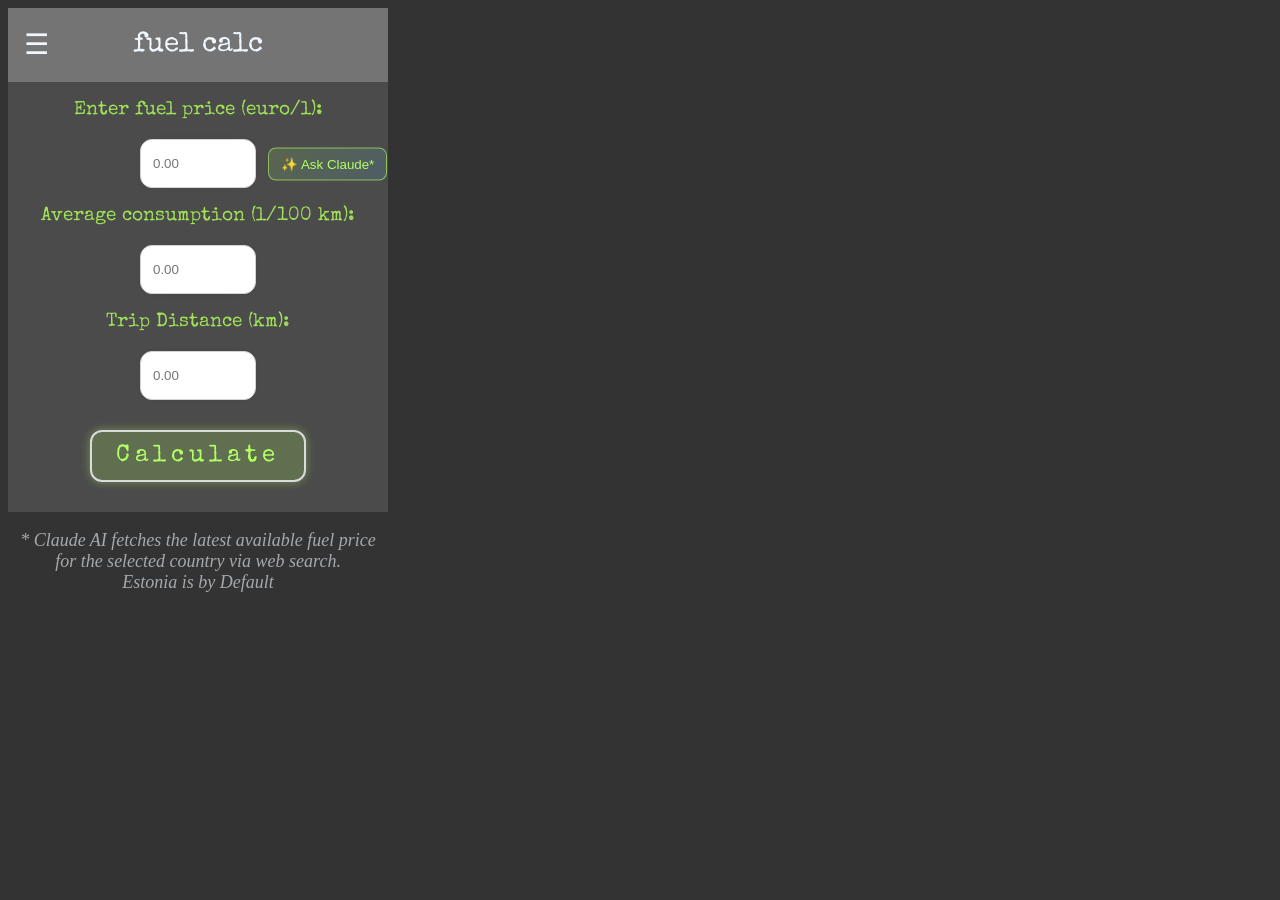
<file: index.html>
<!doctype html>
<html lang="en">
  <head>
    <meta charset="UTF-8" />
    <meta name="viewport" content="width=device-width, initial-scale=1.0" />
    <link rel="stylesheet" href="style.css" />
    <link rel="preconnect" href="https://fonts.googleapis.com" />
    <link rel="preconnect" href="https://fonts.gstatic.com" crossorigin />
    <link
      href="https://fonts.googleapis.com/css2?family=Special+Elite&display=swap"
      rel="stylesheet"
    />
    <title>fuel calc</title>
  </head>
  <body>
    <div class="main-container">
      <div class="header">
        <!-- Menu button -->
        <span class="menu-icon" id="menuBtn">☰</span>
        <!-- Menu button pop-up -->
        <div class="dropdown" id="dropdown">
          <a href="/index.html">Main Page</a>
          <a href="/settings.html">Settings</a>
        </div>
        <p>fuel calc</p>
      </div>
      <div class="calculations">
        <p class="fuel-price-text">Enter fuel price (euro/l):</p>
        <div class="input-row">
          <input
            type="number"
            id="fuel-price"
            placeholder="0.00"
            step="0.01"
            min="0.01"
          />
          <button class="ai-btn" id="ai-btn">✨ Ask Claude*</button>
        </div>
        <p class="avg-consumption-text">Average consumption (l/100 km):</p>
        <input
          type="number"
          id="average-consumption"
          placeholder="0.00"
          step="0.10"
          min="0.10"
        />
        <p class="trip-distance-text">Trip Distance (km):</p>
        <input
          type="number"
          id="trip-distance"
          placeholder="0.00"
          step="1"
          min="1"
        />
        <button class="btn-gen" id="btn-gen">Calculate</button>
      </div>
      <div class="saved"></div>
    </div>
    <div class="message-window">
      <p id="msg-for-user">
        * Claude AI fetches the latest available fuel price for the selected country via web
        search.<br>
        Estonia is by Default
      </p>
    </div>
    <script src="index.js" type="module"></script>
    <script src="menu.js" type="module"></script>
  </body>
</html>
</file>
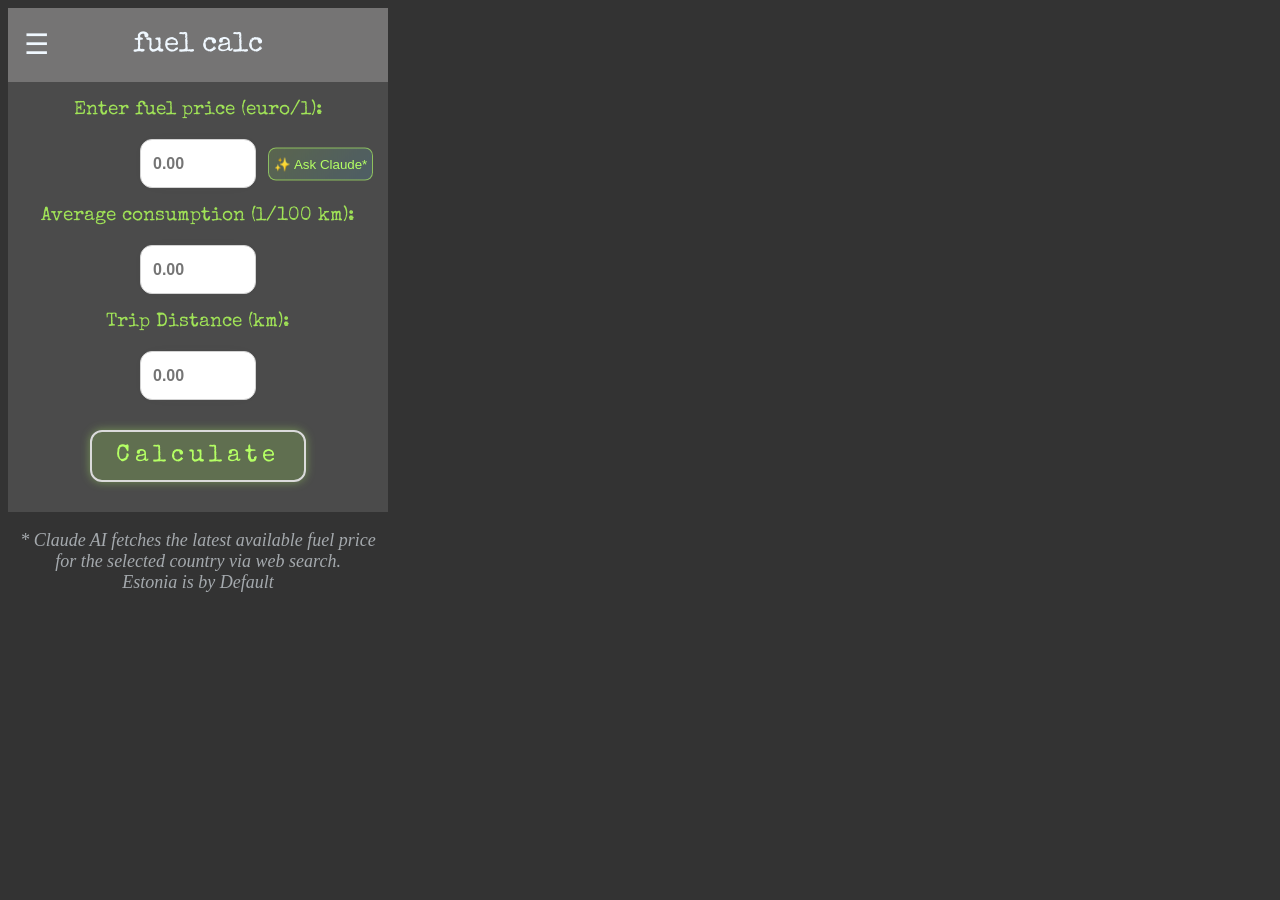
<file: extension/popup/index.html>
<!doctype html>
<html lang="en">
  <head>
    <meta charset="UTF-8" />
    <meta name="viewport" content="width=device-width, initial-scale=1.0" />
    <link rel="stylesheet" href="../style.css" />
    <link rel="preconnect" href="https://fonts.googleapis.com" />
    <link rel="preconnect" href="https://fonts.gstatic.com" crossorigin />
    <link
      href="https://fonts.googleapis.com/css2?family=Special+Elite&display=swap"
      rel="stylesheet"
    />
    <title>fuel calc</title>
  </head>
  <body>
    <div class="main-container">
      <div class="header">
        <!-- Menu button -->
        <span class="menu-icon" id="menuBtn">☰</span>
        <!-- Menu button pop-up -->
        <div class="dropdown" id="dropdown">
          <a href="index.html">Main Page</a>
          <a href="settings.html">Settings</a>
        </div>
        <p>fuel calc</p>
      </div>
      <div class="calculations">
        <p class="fuel-price-text">Enter fuel price (euro/l):</p>
        <div class="input-row">
          <input
            type="number"
            id="fuel-price"
            placeholder="0.00"
            step="0.01"
            min="0.01"
          />
          <button class="ai-btn" id="ai-btn">✨ Ask Claude*</button>
        </div>
        <p class="avg-consumption-text">Average consumption (l/100 km):</p>
        <input
          type="number"
          id="average-consumption"
          placeholder="0.00"
          step="0.10"
          min="0.10"
        />
        <p class="trip-distance-text">Trip Distance (km):</p>
        <input
          type="number"
          id="trip-distance"
          placeholder="0.00"
          step="1"
          min="1"
        />
        <button class="btn-gen" id="btn-gen">Calculate</button>
      </div>
      <div class="saved"></div>
    </div>
    <div class="message-window">
      <p id="msg-for-user">
        * Claude AI fetches the latest available fuel price for the selected country via web
        search.<br>
        Estonia is by Default
      </p>
    </div>
    <script src="index.js" type="module"></script>
    <script src="menu.js" type="module"></script>
  </body>
</html>
</file>
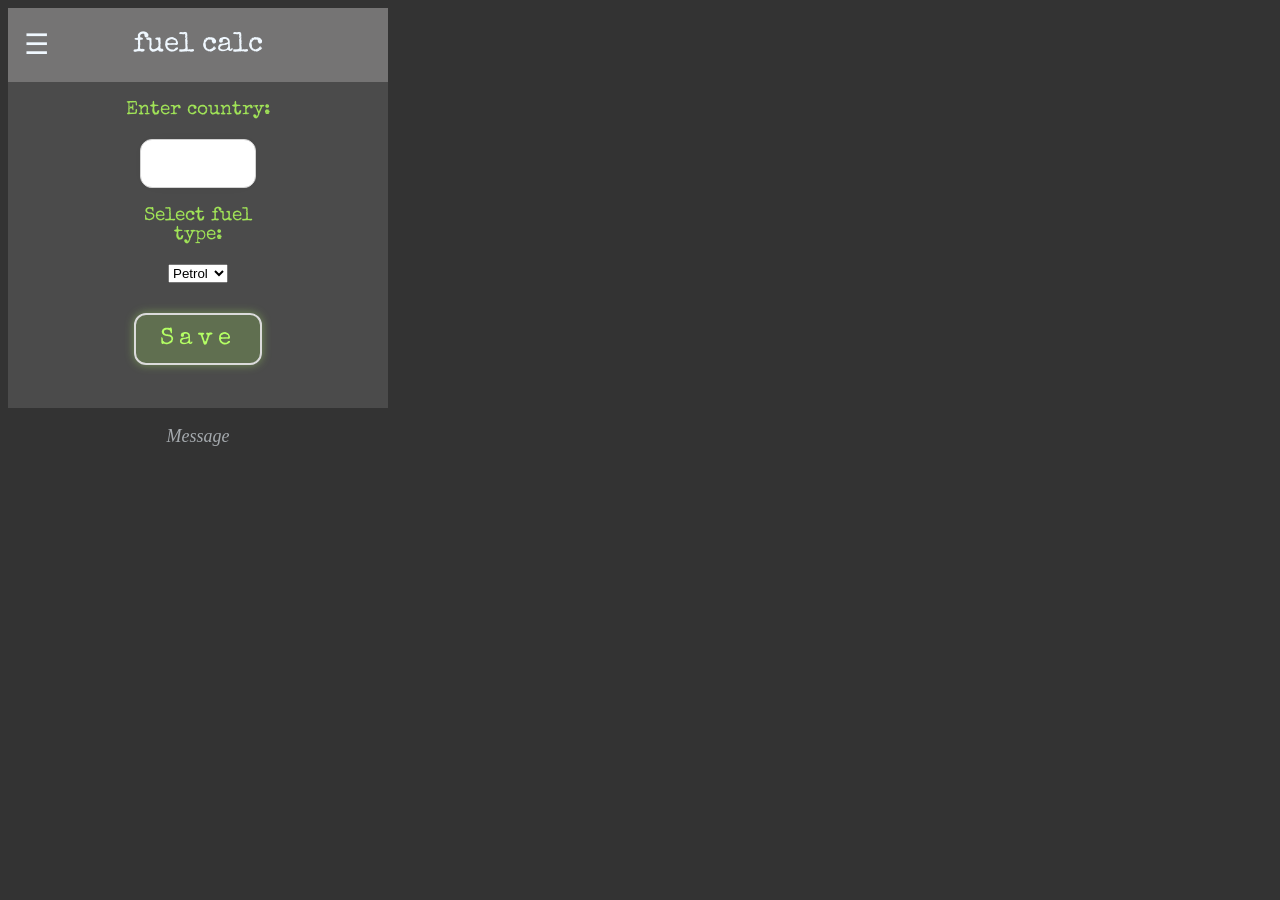
<file: settings.html>
<!doctype html>
<html lang="en">
  <head>
    <meta charset="UTF-8" />
    <meta name="viewport" content="width=device-width, initial-scale=1.0" />
    <link rel="stylesheet" href="style.css" />
    <link rel="preconnect" href="https://fonts.googleapis.com" />
    <link rel="preconnect" href="https://fonts.gstatic.com" crossorigin />
    <link
      href="https://fonts.googleapis.com/css2?family=Special+Elite&display=swap"
      rel="stylesheet"
    />
    <title>fuel calc</title>
  </head>
  <body>
    <div class="main-container">
      <div class="header">
        <!-- Menu button -->
        <span class="menu-icon" id="menuBtn">☰</span>
        <!-- Menu button pop-up -->
        <div class="dropdown" id="dropdown">
          <a href="/index.html">Main Page</a>
          <a href="/settings.html">Settings</a>
        </div>
        <p>fuel calc</p>
      </div>
      <div class="calculations">
        <p class="country">Enter country:</p>
        <div class="input-row">
          <input type="text" id="country-input" />
          <p class="fuel-type">Select fuel type:</p>
          <div class="input-row">
            <select id="fuel-type">
              <option value="petrol">Petrol</option>
              <option value="diesel">Diesel</option>
            </select>
          </div>
        </div>
        <button class="btn-gen" id="btn-gen">Save</button>
      </div>
    </div>
    <div class="message-window">
      <p id="msg-for-user">Message</p>
    </div>
    <script src="settings.js" type="module"></script>
    <script src="menu.js" type="module"></script>
  </body>
</html>
</file>
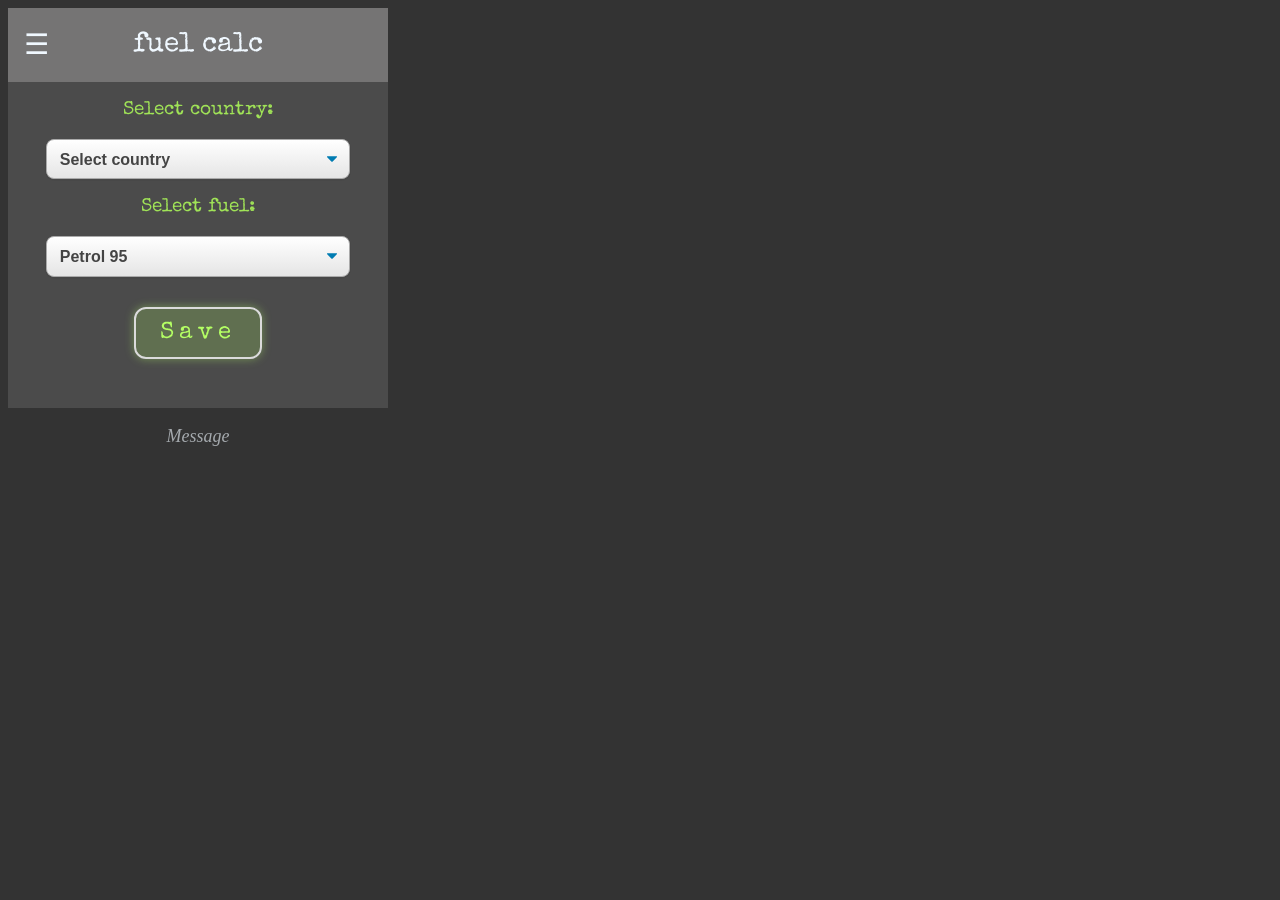
<file: extension/popup/settings.html>
<!doctype html>
<html lang="en">
  <head>
    <meta charset="UTF-8" />
    <meta name="viewport" content="width=device-width, initial-scale=1.0" />
    <link rel="stylesheet" href="../style.css" />
    <link rel="preconnect" href="https://fonts.googleapis.com" />
    <link rel="preconnect" href="https://fonts.gstatic.com" crossorigin />
    <link
      href="https://fonts.googleapis.com/css2?family=Special+Elite&display=swap"
      rel="stylesheet"
    />
    <title>fuel calc</title>
  </head>
  <body>
    <div class="main-container">
      <div class="header">
        <!-- Menu button -->
        <span class="menu-icon" id="menuBtn">☰</span>
        <!-- Menu button pop-up -->
        <div class="dropdown" id="dropdown">
          <a href="index.html">Main Page</a>
          <a href="settings.html">Settings</a>
        </div>
        <p>fuel calc</p>
      </div>
      <div class="calculations">
        <p class="country">Select country:</p>
        <select id="countries-list" class="custom-select">
          <option value="" disabled selected>Select country</option>
        </select>
        <p class="fuel-type">Select fuel:</p>
        <select id="fuel-type" class="custom-select">
          <option value="petrol">Petrol 95</option>
          <option value="petrol">Petrol 98</option>
          <option value="diesel">Diesel</option>
        </select>
        <button class="btn-gen" id="btn-gen">Save</button>
      </div>
    </div>
    <div class="message-window">
      <p id="msg-for-user">Message</p>
    </div>
    <script src="settings.js" type="module"></script>
    <script src="menu.js" type="module"></script>
  </body>
</html>
</file>
<file: style.css>
body {
  color: aliceblue;
  background-color: #333;
  width: 380px;
  min-height: 500px;
}

.main-container {
  font-family: 'Special Elite', system-ui;
  background-color: #4b4b4b;;
  max-width: 800px;
  min-height: 400px;
  overflow: auto; /* scroll if content doesn't fit */
  margin: 0 auto 10px auto;
  text-align: center;
}

.header {
  background-color: #757474;
  display: flex;
  align-items: center;
  justify-content: center;
  position: relative;
  padding: 12px 16px;
}

.header p {
  color: aliceblue;
  font-size: 28px;
  margin: 1px;
  padding: 10px;
  text-align: center;
}

.menu-icon {
  position: absolute;
  left: 16px;
  font-size: 28px;
  cursor: pointer;
}

.dropdown {
  display: none;
  font-family: 'Inter', sans-serif;
  font-size: 14px;
  font-weight: 400;
  position: absolute;
  background: white;
  border: 1px solid #ddd;
  border-radius: 8px;
  min-width: 180px;
  box-shadow: 0 4px 12px rgba(0,0,0,0.1);
  z-index: 100;
}

.dropdown.open { display: block; }

.dropdown a {
  display: block;
  padding: 12px 16px;
  text-decoration: none;
  color: #333;
}

.dropdown a:hover { background: #bab8b8; }

.calculations {
  align-items: center; /* vertical */
  justify-content: center; /* horizontal */
  display: flex;
  flex-direction: column;
}

.calculations p {
  font-size: 19px;
  color: rgb(160, 227, 87);
}

input {
  width: 100%;
  max-width: 90px;
  height: 23px;
  padding: 12px;
  border-radius: 12px;
  border: 1.5px solid lightgrey;
  outline: none;
  transition: all 0.3s cubic-bezier(0.19, 1, 0.22, 1);
  box-shadow: 0px 0px 20px -18px;
}

input:hover {
  border: 2px solid lightgrey;
  box-shadow: 0px 0px 20px -17px;
}

input:active {
  transform: scale(0.95);
}

input:focus {
  border: 2px solid grey;
}

.btn-gen {
  --color: 180, 255, 100;
  font-family: inherit;
  font-size: x-large;
  border-radius: 0.5em;
  transition: 0.3s;
  background-color: rgba(var(--color), 0.2);
  color: rgb(var(--color));
  fill: rgb(var(--color));
  letter-spacing: 0.2em;
  cursor: pointer;
  border: 2px solid #dbdbdb;
  box-shadow: 0 0 10px rgba(var(--color), 0.4);
  outline: none;
  display: flex;
  align-items: center;
  padding: 0.5em 1em;
  margin: 30px auto;
}

.btn-gen:hover {
  box-shadow: 0 0 0 5px rgba(var(--color), 0.5);
}

.btn-gen span {
  transform: scale(0.8);
  transition: 0.3s;
}

.btn-gen:hover span {
  transform: scale(1);
}

.btn-gen svg {
  font-size: 0;
  transform: scale(0.5) translateX(0%) rotate(-180deg);
  transition: 0.3s;
}

.btn-gen:hover svg {
  font-size: 20px;
  transform: scale(1) translateX(20%) rotate(0deg);
}

.btn-gen:active {
  transition: 0s;
  box-shadow: 0 0 0 5px rgb(var(--color));
}

.ai-btn {
  position: absolute;
  left: 130px;
  top: 50%;
  transform: translateY(-50%);

  background: linear-gradient(
    135deg,
    rgba(180, 255, 100, 0.15),
    rgba(100, 200, 255, 0.15)
  );

  border: 1.5px solid rgba(180, 255, 100, 0.6);
  color: rgb(180, 255, 100);
  border-radius: 8px;
  padding: 8px 12px;
  white-space: nowrap;
  cursor: pointer;
  transition: all 0.3s ease;
}

.ai-btn:hover {
  box-shadow: 0 0 12px rgba(180, 255, 100, 0.5);
}

.input-row {
  position: relative;
  width: 120px;
}

.input-row input {
  display: block;
  margin: 0 auto;
}

.message-window {
  font-style: italic;
  font-size: 18px;
  opacity: 0.6;
  max-width: 800px;
  margin: auto;
  text-align: center;
}
</file>
<file: extension/style.css>
body {
  color: aliceblue;
  background-color: #333;
  width: 380px;
  min-height: 500px;
}

.main-container {
  font-family: 'Special Elite', system-ui;
  background-color: #4b4b4b;
  max-width: 800px;
  min-height: 400px;
  overflow: auto; /* scroll if content doesn't fit */
  margin: 0 auto 10px auto;
  text-align: center;
}

.header {
  background-color: #757474;
  display: flex;
  align-items: center;
  justify-content: center;
  position: relative;
  padding: 12px 16px;
}

.header p {
  color: aliceblue;
  font-size: 28px;
  margin: 1px;
  padding: 10px;
  text-align: center;
}

.menu-icon {
  position: absolute;
  left: 16px;
  font-size: 28px;
  cursor: pointer;
}

.dropdown {
  display: none;
  font-family: 'Inter', sans-serif;
  font-size: 14px;
  font-weight: 400;
  position: absolute;
  background: white;
  border: 1px solid #ddd;
  border-radius: 8px;
  min-width: 180px;
  box-shadow: 0 4px 12px rgba(0, 0, 0, 0.1);
  z-index: 100;
}

.dropdown.open {
  display: block;
}

.dropdown a {
  display: block;
  padding: 12px 16px;
  text-decoration: none;
  color: #333;
}

.dropdown a:hover {
  background: #bab8b8;
}

.calculations {
  align-items: center; /* vertical */
  justify-content: center; /* horizontal */
  display: flex;
  flex-direction: column;
}

.calculations p {
  font-size: 19px;
  color: rgb(160, 227, 87);
}

input {
  width: 100%;
  max-width: 90px;
  height: 23px;
  font-size: 16px;
  font-family: sans-serif;
  font-weight: 700;
  color: #444;
  padding: 12px;
  border-radius: 12px;
  border: 1.5px solid lightgrey;
  outline: none;
  transition: all 0.3s cubic-bezier(0.19, 1, 0.22, 1);
  box-shadow: 0px 0px 20px -18px;
}

input:hover {
  border: 2px solid lightgrey;
  box-shadow: 0px 0px 20px -17px;
}

input:active {
  transform: scale(0.95);
}

input:focus {
  border: 2px solid grey;
}

.btn-gen {
  --color: 180, 255, 100;
  font-family: inherit;
  font-size: x-large;
  border-radius: 0.5em;
  transition: 0.3s;
  background-color: rgba(var(--color), 0.2);
  color: rgb(var(--color));
  fill: rgb(var(--color));
  letter-spacing: 0.2em;
  cursor: pointer;
  border: 2px solid #dbdbdb;
  box-shadow: 0 0 10px rgba(var(--color), 0.4);
  outline: none;
  display: flex;
  align-items: center;
  padding: 0.5em 1em;
  margin: 30px auto;
}

.btn-gen:hover {
  box-shadow: 0 0 0 5px rgba(var(--color), 0.5);
}

.btn-gen span {
  transform: scale(0.8);
  transition: 0.3s;
}

.btn-gen:hover span {
  transform: scale(1);
}

.btn-gen svg {
  font-size: 0;
  transform: scale(0.5) translateX(0%) rotate(-180deg);
  transition: 0.3s;
}

.btn-gen:hover svg {
  font-size: 20px;
  transform: scale(1) translateX(20%) rotate(0deg);
}

.btn-gen:active {
  transition: 0s;
  box-shadow: 0 0 0 5px rgb(var(--color));
}

.ai-btn {
  position: absolute;
  left: 130px;
  top: 50%;
  transform: translateY(-50%);

  background: linear-gradient(
    135deg,
    rgba(180, 255, 100, 0.15),
    rgba(100, 200, 255, 0.15)
  );

  border: 1.5px solid rgba(180, 255, 100, 0.6);
  color: rgb(180, 255, 100);
  border-radius: 8px;
  padding: 8px 5px;
  white-space: nowrap;
  cursor: pointer;
  transition: all 0.3s ease;
}

.ai-btn:hover {
  box-shadow: 0 0 12px rgba(180, 255, 100, 0.5);
}

.input-row {
  position: relative;
  width: 120px;
}

.input-row input {
  display: block;
  margin: 0 auto;
}

.message-window {
  font-style: italic;
  font-size: 18px;
  opacity: 0.6;
  max-width: 800px;
  margin: auto;
  text-align: center;
}

.custom-select {
  display: block;
  font-size: 16px;
  font-family: sans-serif;
  font-weight: 700;
  color: #444;
  line-height: 1.3;
  padding: 0.6em 1.4em 0.5em 0.8em;
  width: 80%;
  max-width: 100%;
  box-sizing: border-box;
  margin: 0;
  border: 1px solid #aaa;
  box-shadow: 0 1px 0 1px rgba(0, 0, 0, 0.04);
  border-radius: 0.5em;
  -moz-appearance: none;
  -webkit-appearance: none;
  appearance: none;
  background-color: #fff;
  background-image:
    url('data:image/svg+xml;charset=US-ASCII,%3Csvg%20xmlns%3D%22http%3A%2F%2Fwww.w3.org%2F2000%2Fsvg%22%20width%3D%22292.4%22%20height%3D%22292.4%22%3E%3Cpath%20fill%3D%22%23007CB2%22%20d%3D%22M287%2069.4a17.6%2017.6%200%200%200-13-5.4H18.4c-5%200-9.3%201.8-12.9%205.4A17.6%2017.6%200%200%200%200%2082.2c0%205%201.8%209.3%205.4%2012.9l128%20127.9c3.6%203.6%207.8%205.4%2012.8%205.4s9.2-1.8%2012.8-5.4L287%2095c3.5-3.5%205.4-7.8%205.4-12.8%200-5-1.9-9.2-5.5-12.8z%22%2F%3E%3C%2Fsvg%3E'),
    linear-gradient(to bottom, #ffffff 0%, #e5e5e5 100%);
  background-repeat: no-repeat, repeat;
  background-position:
    right 0.7em top 50%,
    0 0;
  background-size:
    0.65em auto,
    100%;
}

.custom-select::-ms-expand { display: none; } 
.custom-select:hover { border-color: #888; } 
.custom-select:focus { border-color: #aaa; 
 box-shadow: 0 0 1px 3px rgb(160, 227, 87);
 box-shadow: 0 0 0 3px -moz-mac-focusring; 
color: #222;
 outline: none; 
}
</file>
